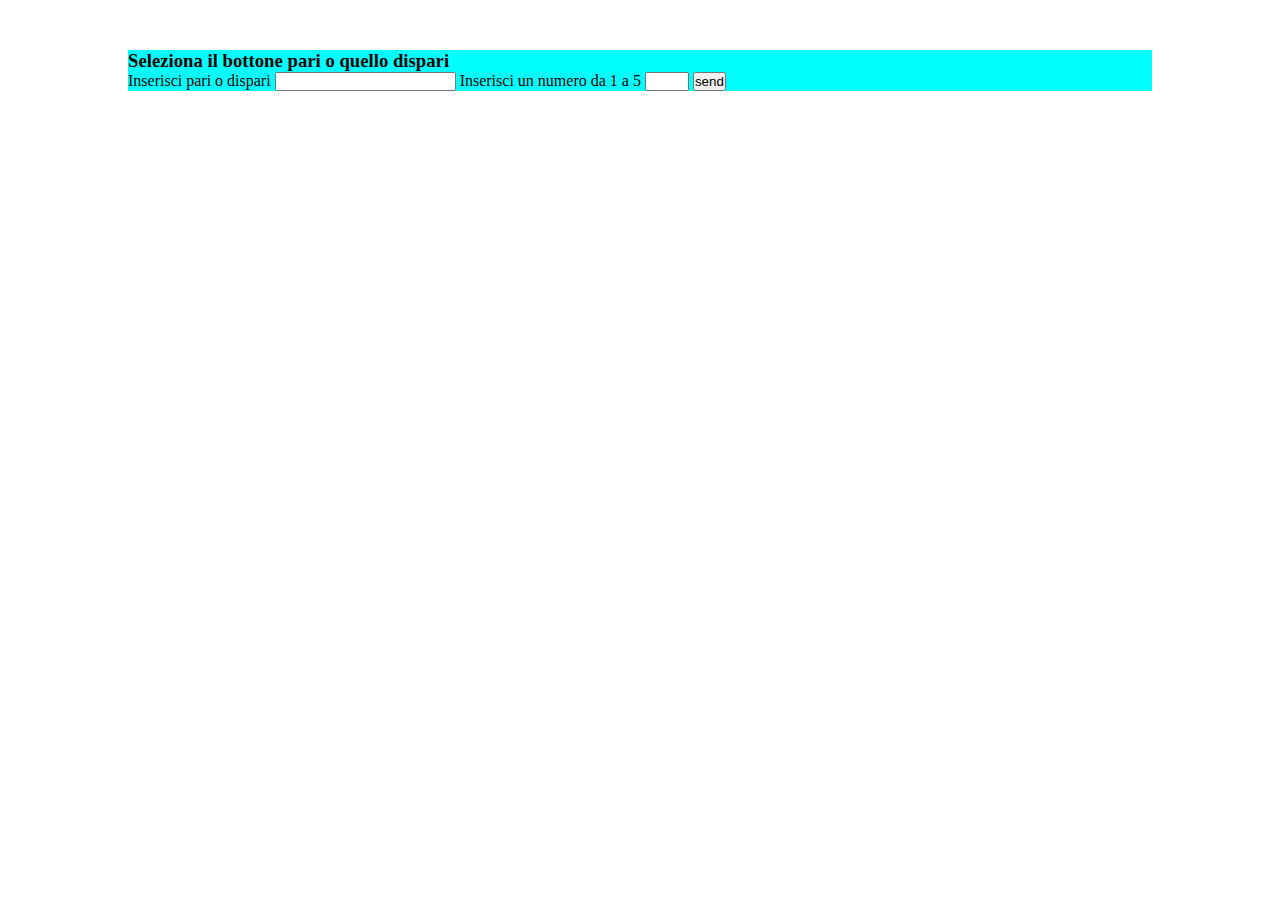
<file: dispari/index.html>
<!DOCTYPE html>
<html lang="en">
    <head>
        <meta charset="UTF-8">
        <meta name="viewport" content="width=device-width, initial-scale=1.0">
        <title>Esercizio dispari</title>

        <!-- Bootstrap-->
        <link rel="stylesheet" href="https://cdn.jsdelivr.net/npm/bootstrap@5.3.2/dist/css/bootstrap.min.css" integrity="sha384-T3c6CoIi6uLrA9TneNEoa7RxnatzjcDSCmG1MXxSR1GAsXEV/Dwwykc2MPK8M2HN" crossorigin="anonymous">

        <!-- css-->
        
        <link rel="stylesheet" href="style.css">
    </head>
    <body>
        
        

        <main class="container">
            <div>

                <h3>
                    Seleziona il bottone pari o quello dispari
                </h3>
                <form>

                    <label for="par-disp">
                        Inserisci pari o dispari
                    </label>

                    <input type="text" id="par-disp" name="par-disp" required>

                    <label for="num">
                      Inserisci un numero da 1 a 5  
                    </label>

                    <input type="number" id="user-number" name="num" min="1" max="5" required>

                    <button id="send"> send</button>
                </form>
            

        </main>

        

        <!--Java-->

        <script type="text/javascript" src="js/scripts.js"></script>
    </body>
</html>
</file>
<file: dispari/style.css>
*{
    padding: 0;
    margin: 0;
    box-sizing: border-box;
}


.container{
    width: 80%;
    margin: 50px auto;
    background-color: aqua;

}
</file>
